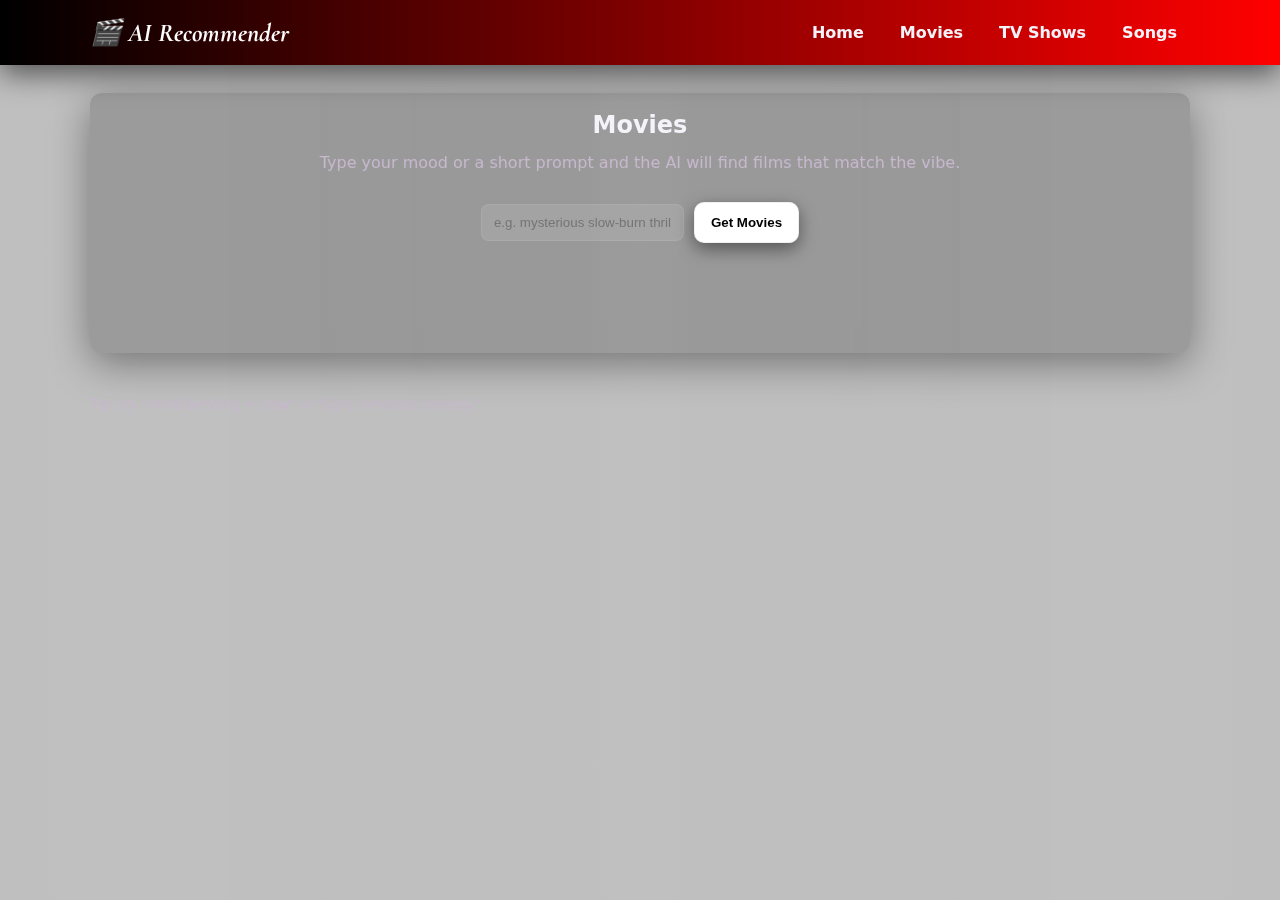
<file: movies.html>
<!doctype html>
<html lang="en">
<head>
  <meta charset="utf-8" />
  <meta name="viewport" content="width=device-width,initial-scale=1" />
  <title>AI Recommender - Movies</title>
  <link rel="stylesheet" href="style.css" />
</head>
<body class="movies-page">
  <div class="shimmer" aria-hidden="true"></div>
  <header class="header">
    <div class="container">
      <div class="brand"><h1>🎬 AI Recommender</h1></div>
      <nav class="nav"><a href="index.html">Home</a><a href="movies.html">Movies</a><a href="tv.html">TV Shows</a><a href="songs.html">Songs</a></nav>
    </div>
  </header>

  <main>
    <section class="section">
      <div class="container">
        <h2>Movies</h2>
        <p style="color:var(--muted)">Type your mood or a short prompt and the AI will find films that match the vibe.</p>
        <div style="margin-top:16px" class="search-box"><input id="movieInput" type="text" placeholder="e.g. mysterious slow-burn thriller"><button class="btn btn-white" id="movieGo">Get Movies</button></div>
        <div style="margin-top:18px" id="movieResults"></div>

      </div>
    </section>
  </main>

  <footer class="footer"><div class="container"><small>Tip: try "mind-bending + slow" or "light romantic comedy".</small></div></footer>

  <script src="script.js"></script>
</body>
</html>
</file>
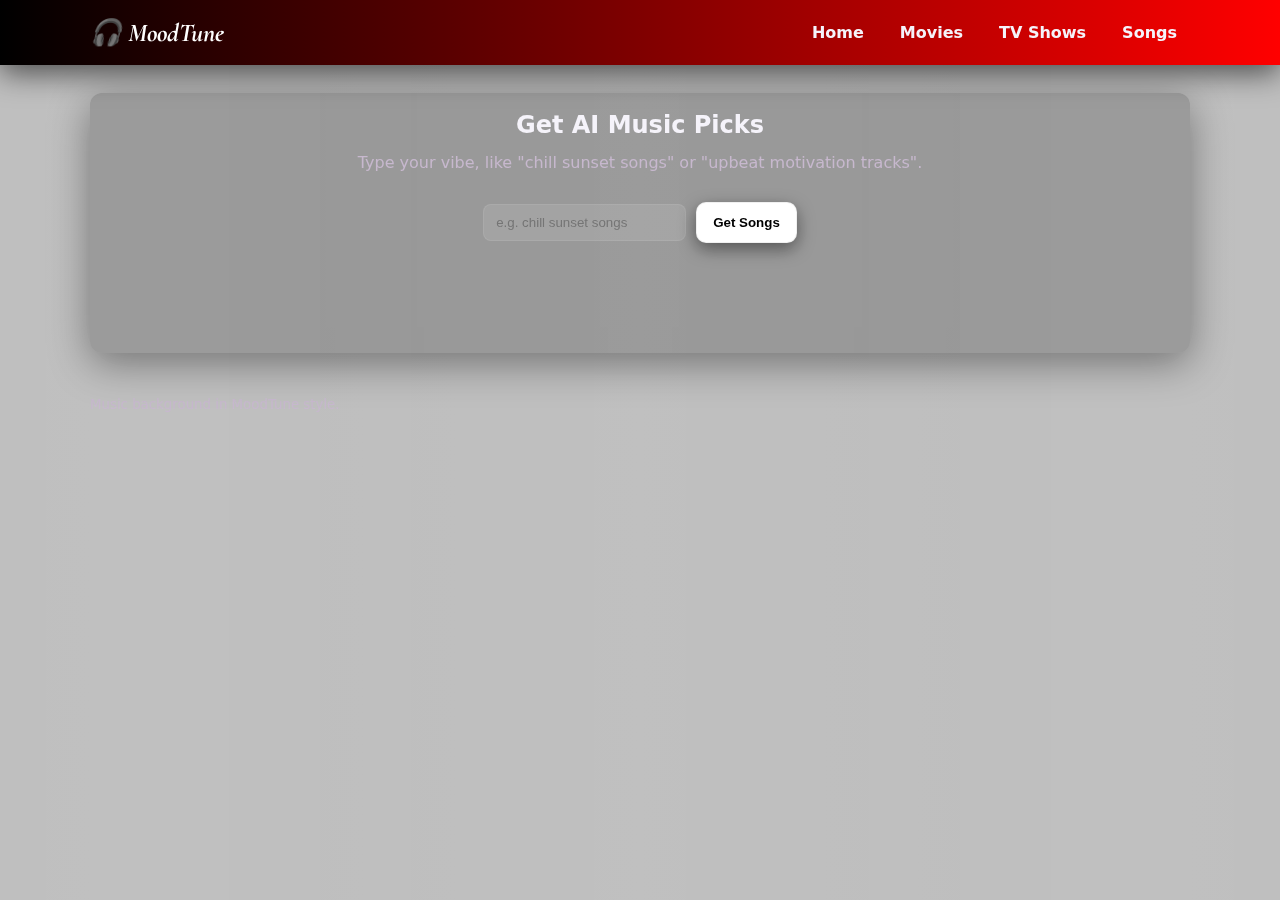
<file: songs.html>
<!doctype html>
<html lang="en">
<head>
  <meta charset="utf-8" />
  <meta name="viewport" content="width=device-width,initial-scale=1" />
  <title>MoodTune – Songs</title>
  <link rel="stylesheet" href="style.css" />
</head>
<body class="songs-page">
  <div class="shimmer" aria-hidden="true"></div>
  <header class="header">
    <div class="container">
      <div class="brand"><h1>🎧 MoodTune</h1></div>
      <nav class="nav"><a href="index.html">Home</a><a href="movies.html">Movies</a><a href="tv.html">TV Shows</a><a href="songs.html">Songs</a></nav>
    </div>
  </header>

  <main>
    <section class="section">
      <div class="container">
        <h2>Get AI Music Picks</h2>
        <p style="color:var(--muted)">Type your vibe, like "chill sunset songs" or "upbeat motivation tracks".</p>
        <div style="margin-top:16px" class="search-box"><input id="songInput" type="text" placeholder="e.g. chill sunset songs"><button class="btn btn-white" id="songGo">Get Songs</button></div>
        <div style="margin-top:18px" id="songResults" class="grid"></div>
      </div>
    </section>
  </main>

  <footer class="footer"><div class="container"><small>Music background in MoodTune style.</small></div></footer>

  <script src="script.js"></script>
</body>
</html>
</file>
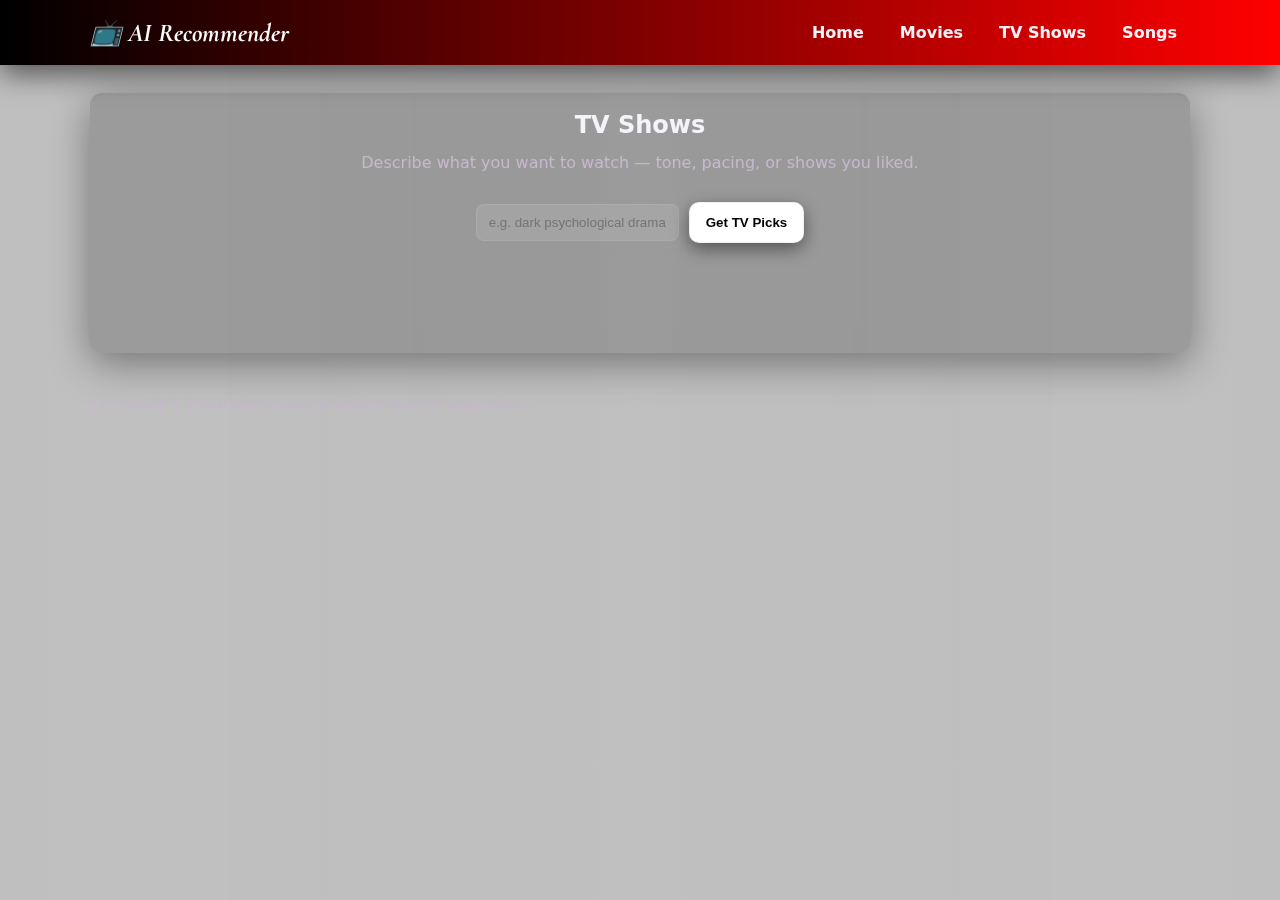
<file: tv.html>
<!doctype html>
<html lang="en">
<head>
  <meta charset="utf-8" />
  <meta name="viewport" content="width=device-width,initial-scale=1" />
  <title>AI Recommender - TV Shows</title>
  <link rel="stylesheet" href="style.css" />
</head>
<body class="tv-page">
  <div class="shimmer" aria-hidden="true"></div>
  <header class="header">
    <div class="container">
      <div class="brand"><h1>📺 AI Recommender</h1></div>
      <nav class="nav"><a href="index.html">Home</a><a href="movies.html">Movies</a><a href="tv.html">TV Shows</a><a href="songs.html">Songs</a></nav>
    </div>
  </header>

  <main>
    <section class="section">
      <div class="container">
        <h2>TV Shows</h2>
        <p style="color:var(--muted)">Describe what you want to watch — tone, pacing, or shows you liked.</p>
        <div style="margin-top:16px" class="search-box"><input id="tvInput" type="text" placeholder="e.g. dark psychological drama"><button class="btn btn-white" id="tvGo">Get TV Picks</button></div>
        <div style="margin-top:18px" id="tvResults"></div>

      </div>
    </section>
  </main>

  <footer class="footer"><div class="container"><small>Tip: include 1–2 example shows you liked to improve suggestions.</small></div></footer>

  <script src="script.js"></script>
</body>
</html>
</file>
<file: style.css>
/* Final theme: translucent MoodTune background, white buttons with black text */

/* Fonts */
@import url('https://fonts.googleapis.com/css2?family=Cormorant+Garamond:wght@700&display=swap');

:root{
  --accent: #FF80E6;
  --muted: #C7B8CE;
  --text: #F5F3FA;
  --glass: rgba(255,255,255,0.06);
  --card-glass: rgba(255,255,255,0.08);
  --btn-bg: #ffffff;
  --btn-text: #000000;
  --header-grad: linear-gradient(90deg,#000000,#ff0000);
  --maxw:1100px;
}

/* Reset */
*{box-sizing:border-box;margin:0;padding:0}
html,body{
  height:100%;
  font-family:"Segoe UI",system-ui,-apple-system,"Helvetica Neue",Arial;
  color:var(--text);
  background:transparent;
}

/* 🌌 Background: translucent MoodTune image only */
body::before{
  content:"";
  position:fixed;
  inset:0;
  z-index:-3;
  background-image:url('https://images.unsplash.com/photo-1511671782779-c97d3d27a1d4?auto=format&fit=crop&w=1600&q=80');
  background-size:cover;
  background-position:center;
  filter:brightness(0.7) saturate(1.1) blur(1px);
  opacity:0.9;
}

/* subtle dark overlay for readability */
body::after{
  content:"";
  position:fixed;
  inset:0;
  z-index:-2;
  background:rgba(0,0,0,0.25);
  mix-blend-mode:normal;
  pointer-events:none;
}

/* shimmer overlay */
.shimmer{
  position:fixed;
  inset:0;
  z-index:-1;
  pointer-events:none;
  background:linear-gradient(90deg,rgba(255,255,255,0.03),rgba(255,255,255,0.06),rgba(255,255,255,0.03));
  opacity:0.7;
  animation:shimmer 18s linear infinite;
  mix-blend-mode:overlay;
}
@keyframes shimmer{
  0%{transform:translateX(-30%)}
  50%{transform:translateX(30%)}
  100%{transform:translateX(-30%)}
}

/* Header */
.header{
  background:var(--header-grad);
  padding:14px 0;
  position:sticky;
  top:0;
  z-index:40;
  box-shadow:0 8px 30px rgba(0,0,0,0.6)
}
.container{
  width:95%;
  max-width:var(--maxw);
  margin:0 auto;
  display:flex;
  align-items:center;
  justify-content:space-between;
  gap:14px
}
.brand h1{
  font-family:'Cormorant Garamond',serif;
  font-size:1.6rem;
  color:#fff;
  margin:0;
  font-style:italic
}
.nav{
  display:flex;
  gap:10px;
  align-items:center
}
.nav a{
  color:var(--text);
  text-decoration:none;
  padding:8px 12px;
  border-radius:8px;
  font-weight:600;
  transition:all .18s ease;
  border:1px solid transparent;
  background:transparent
}
.nav a:hover{
  transform:translateY(-3px);
  box-shadow:0 8px 24px rgba(0,0,0,0.45);
  border-color:rgba(255,255,255,0.04)
}

/* Page layout */
.main-hero{
  min-height:52vh;
  display:flex;
  align-items:center;
  justify-content:center;
  padding:40px 0
}
.hero-inner{
  width:95%;
  max-width:var(--maxw);
  display:grid;
  grid-template-columns:1fr 380px;
  gap:28px;
  align-items:start
}

/* Foreground panels — glassy translucent cards */
.lead, .section, .hero-side{
  background:rgba(255,255,255,0.08);
  backdrop-filter:blur(10px);
  border-radius:12px;
  box-shadow:0 10px 40px rgba(0,0,0,0.4);
}
.lead{padding:26px;}
.lead h2{font-size:2rem;margin-bottom:8px}
.lead p{color:var(--muted);line-height:1.6;margin-bottom:12px}
.tagline{color:var(--accent);font-weight:700;margin-top:6px;height:28px}

/* Buttons: white bg, black text, glow on hover */
.btn{
  padding:12px 16px;
  border-radius:10px;
  border:none;
  cursor:pointer;
  font-weight:700;
  transition:transform .18s ease, box-shadow .18s ease
}
.btn-white{
  background:var(--btn-bg);
  color:var(--btn-text);
  box-shadow:0 6px 18px rgba(0,0,0,0.45);
  border:1px solid rgba(0,0,0,0.06)
}
.btn-white:hover{
  transform:translateY(-4px);
  box-shadow:0 18px 50px rgba(255,255,255,0.2);
  outline:0;
  filter:brightness(1.03)
}
.btn-white:active{
  transform:translateY(-1px) scale(.995)
}

/* Sections */
.section{
  max-width:var(--maxw);
  margin:28px auto;
  padding:18px;
  border-radius:12px;
}
.grid{
  display:grid;
  grid-template-columns:repeat(auto-fit,minmax(220px,1fr));
  gap:14px
}
.card{
  background:rgba(255,255,255,0.08);
  padding:12px;
  border-radius:10px;
  overflow:hidden;
  transition:transform .22s ease,box-shadow .22s ease,border-color .22s ease;
  border:1px solid rgba(255,255,255,0.05)
}
.card img{
  width:100%;
  height:auto;
  border-radius:8px;
  display:block;
  margin-bottom:8px
}
.card h4{
  margin:6px 0;
  color:var(--text)
}
.meta{
  color:var(--muted);
  font-size:0.9rem
}

/* Card hover: tilt + subtle glow */
.card:hover{
  transform:translateY(-10px) rotate3d(0,1,0,2deg);
  box-shadow:0 30px 80px rgba(255,255,255,0.15);
  border-color:rgba(255,255,255,0.25)
}

/* Search box */
.search-box{
  display:flex;
  gap:10px;
  align-items:center
}
.search-box input[type="text"]{
  flex:1;
  padding:10px 12px;
  border-radius:8px;
  border:1px solid rgba(255,255,255,0.08);
  background:rgba(255,255,255,0.1);
  color:var(--text)
}

/* Footer */
.footer{
  padding:16px 0;
  text-align:center;
  color:var(--muted);
  margin-top:28px
}

/* small screens */
@media(max-width:880px){
  .hero-inner{grid-template-columns:1fr;gap:18px}
  .hero-side{order:2}
  .lead{order:1}
}

/* === Final unified results alignment and interactivity === */
.movies-page .section .container,
.tv-page .section .container,
.songs-page .section .container {
  display: flex;
  flex-direction: column;
  align-items: center;
  justify-content: flex-start;
  text-align: center;
}

#movieResults,
#tvResults,
#songResults {
  display: flex;
  flex-wrap: wrap;
  justify-content: center;
  align-items: flex-start;
  gap: 24px;
  width: 100%;
  max-width: var(--maxw);
  margin: 40px auto;
  padding: 10px;
}

#movieResults .card,
#tvResults .card,
#songResults .card {
  width: 240px;
  flex: 0 0 auto;
  margin: 0 10px 20px;
}

/* clickable card links */
.card-link {
  display: block;
  text-decoration: none;
  color: inherit;
  transition: transform 0.2s ease, filter 0.2s ease;
}

.card-link:hover img {
  filter: brightness(1.1);
  transform: scale(1.02);
}
</file>
